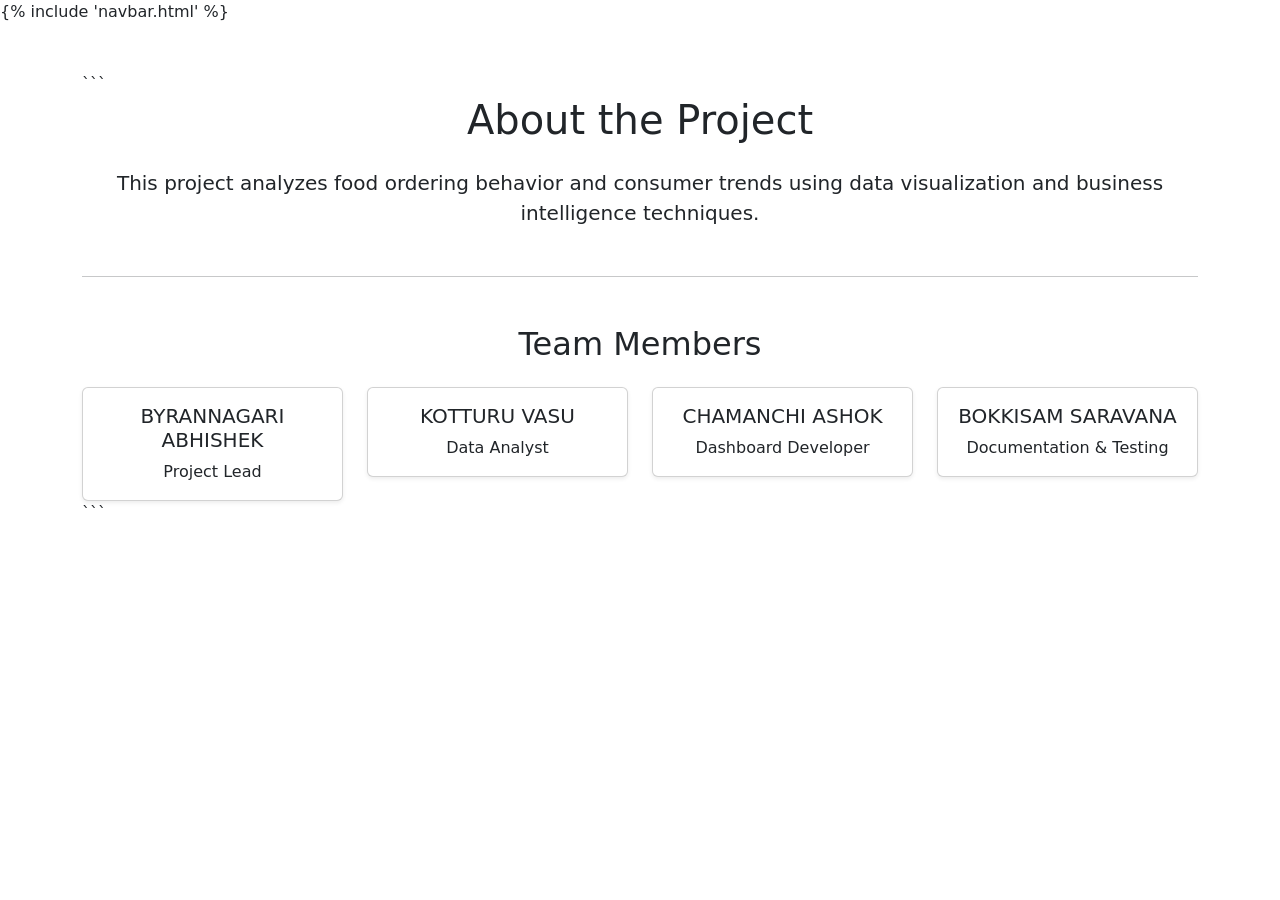
<file: templates/about.html>
<!DOCTYPE html>

<html lang="en">
<head>
<meta charset="UTF-8">
<meta name="viewport" content="width=device-width, initial-scale=1">

<title>About</title>

<link href="https://cdn.jsdelivr.net/npm/bootstrap@5.3.3/dist/css/bootstrap.min.css" rel="stylesheet">
</head>
<body>

{% include 'navbar.html' %}

<div class="container py-5">

```
<h1 class="text-center mb-4">About the Project</h1>

<p class="lead text-center">
    This project analyzes food ordering behavior and consumer trends using data visualization and business intelligence techniques.
</p>

<hr class="my-5">

<h2 class="text-center mb-4">Team Members</h2>

<div class="row g-4">

    <div class="col-md-3">
        <div class="card text-center shadow-sm">
            <div class="card-body">
                <h5 class="card-title">BYRANNAGARI ABHISHEK</h5>
                <p class="card-text">Project Lead</p>
            </div>
        </div>
    </div>

    <div class="col-md-3">
        <div class="card text-center shadow-sm">
            <div class="card-body">
                <h5 class="card-title">KOTTURU VASU</h5>
                <p class="card-text">Data Analyst</p>
            </div>
        </div>
    </div>

    <div class="col-md-3">
        <div class="card text-center shadow-sm">
            <div class="card-body">
                <h5 class="card-title">CHAMANCHI ASHOK</h5>
                <p class="card-text">Dashboard Developer</p>
            </div>
        </div>
    </div>

    <div class="col-md-3">
        <div class="card text-center shadow-sm">
            <div class="card-body">
                <h5 class="card-title">BOKKISAM SARAVANA</h5>
                <p class="card-text">Documentation & Testing</p>
            </div>
        </div>
    </div>

</div>
```

</div>

<script src="https://cdn.jsdelivr.net/npm/bootstrap@5.3.3/dist/js/bootstrap.bundle.min.js"></script>

</body>
</html>
</file>
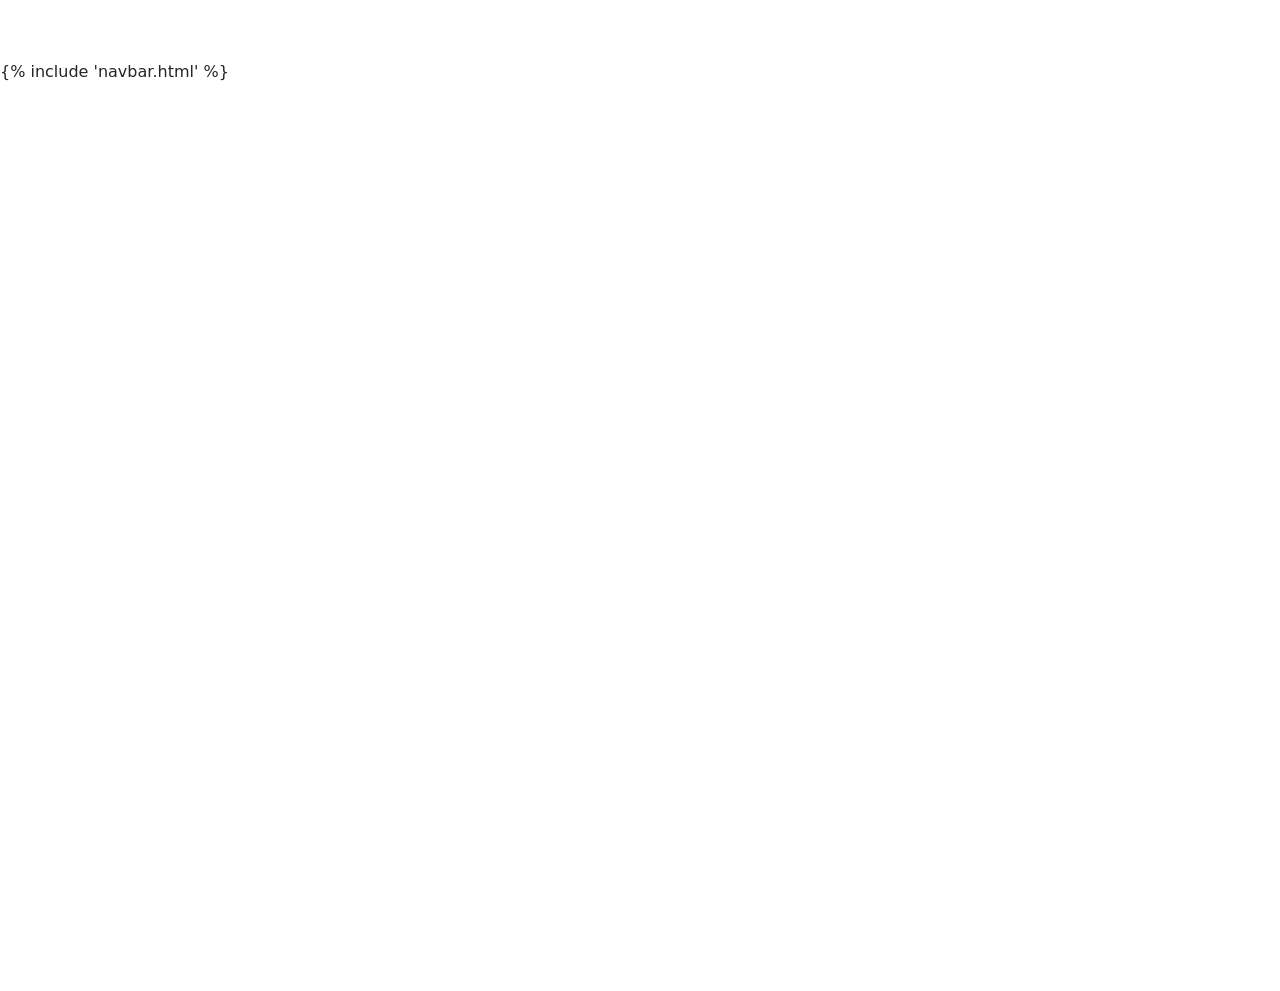
<file: templates/dashboard01.html>
<!DOCTYPE html>
<html>
<head>
    <title>Dashboard 01</title>

    <link href="https://cdn.jsdelivr.net/npm/bootstrap@5.3.3/dist/css/bootstrap.min.css" rel="stylesheet">

    <style>
        html, body {
            height: 100%;
            margin: 0;
            overflow: hidden; /* prevents scroll */
        }

        #vizDashboard1 {
            width: 100vw;
            height: 100vh;
        }

        .tableauPlaceholder {
            width: 100vw;
            height: 100vh;
        }

        .tableauViz {
            width: 100% !important;
            height: 100% !important;
        }

        /* If navbar exists, reduce height automatically */
        body {
            padding-top: 60px; /* adjust based on navbar height */
        }
    </style>
</head>

<body>

{% include 'navbar.html' %}

<div class="tableauPlaceholder" id="vizDashboard1">
    <object class="tableauViz">
        <param name="host_url" value="https%3A%2F%2Fpublic.tableau.com%2F" />
        <param name="embed_code_version" value="3" />
        <param name="site_root" value="" />
        <param name="name" value="FoodOrderingBehaviourandConsumerTrendsAStructuredAnalysisofChoicesandHabits-Dashboard1/Dashboard1" />
        <param name="tabs" value="no" />
        <param name="toolbar" value="yes" />
    </object>
</div>

<script>
    var divElement = document.getElementById('vizDashboard1');
    var vizElement = divElement.getElementsByTagName('object')[0];

    vizElement.style.width = '100%';
    vizElement.style.height = '100%';

    var scriptElement = document.createElement('script');
    scriptElement.src = 'https://public.tableau.com/javascripts/api/viz_v1.js';
    vizElement.parentNode.insertBefore(scriptElement, vizElement);
</script>

<script src="https://cdn.jsdelivr.net/npm/bootstrap@5.3.3/dist/js/bootstrap.bundle.min.js"></script>

</body>
</html>
</file>
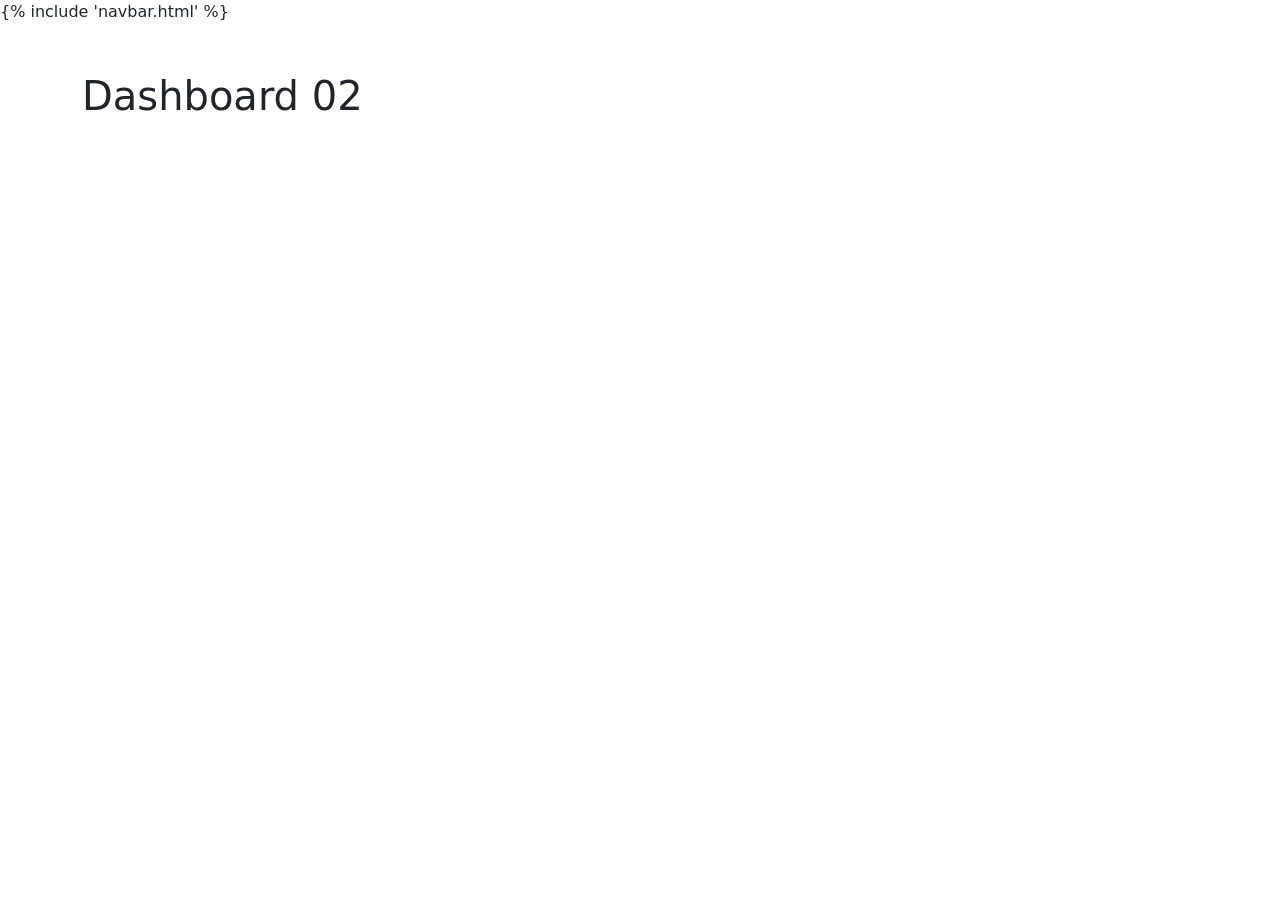
<file: templates/dashboard02.html>
<!DOCTYPE html>
<html>
<head>
    <title>Dashboard 02</title>
    <link href="https://cdn.jsdelivr.net/npm/bootstrap@5.3.3/dist/css/bootstrap.min.css" rel="stylesheet">
</head>
<body>

{% include 'navbar.html' %}

<div class="container py-5">
    <h1>Dashboard 02</h1>
    <p><div <div class="container-fluid">

    <div class="tableauPlaceholder" id="vizDashboard2" style="width:100%;">
        <object class="tableauViz" style="display:none;">
            <param name="host_url" value="https%3A%2F%2Fpublic.tableau.com%2F" />
            <param name="embed_code_version" value="3" />
            <param name="site_root" value="" />
            <param name="name" value="FoodOrderingBehaviourandConsumerTrendsAStructuredAnalysisofChoicesandHabits-Dashboard2/Dashboard2" />
            <param name="tabs" value="no" />
            <param name="toolbar" value="yes" />
        </object>
    </div>

</div>

<script>
var divElement = document.getElementById('vizDashboard2');
var vizElement = divElement.getElementsByTagName('object')[0];

vizElement.style.width = '100%';
vizElement.style.height = '900px';

var scriptElement = document.createElement('script');
scriptElement.src = 'https://public.tableau.com/javascripts/api/viz_v1.js';
vizElement.parentNode.insertBefore(scriptElement, vizElement);
</script>
</div>

<script src="https://cdn.jsdelivr.net/npm/bootstrap@5.3.3/dist/js/bootstrap.bundle.min.js"></script>

</body>
</html>
</file>
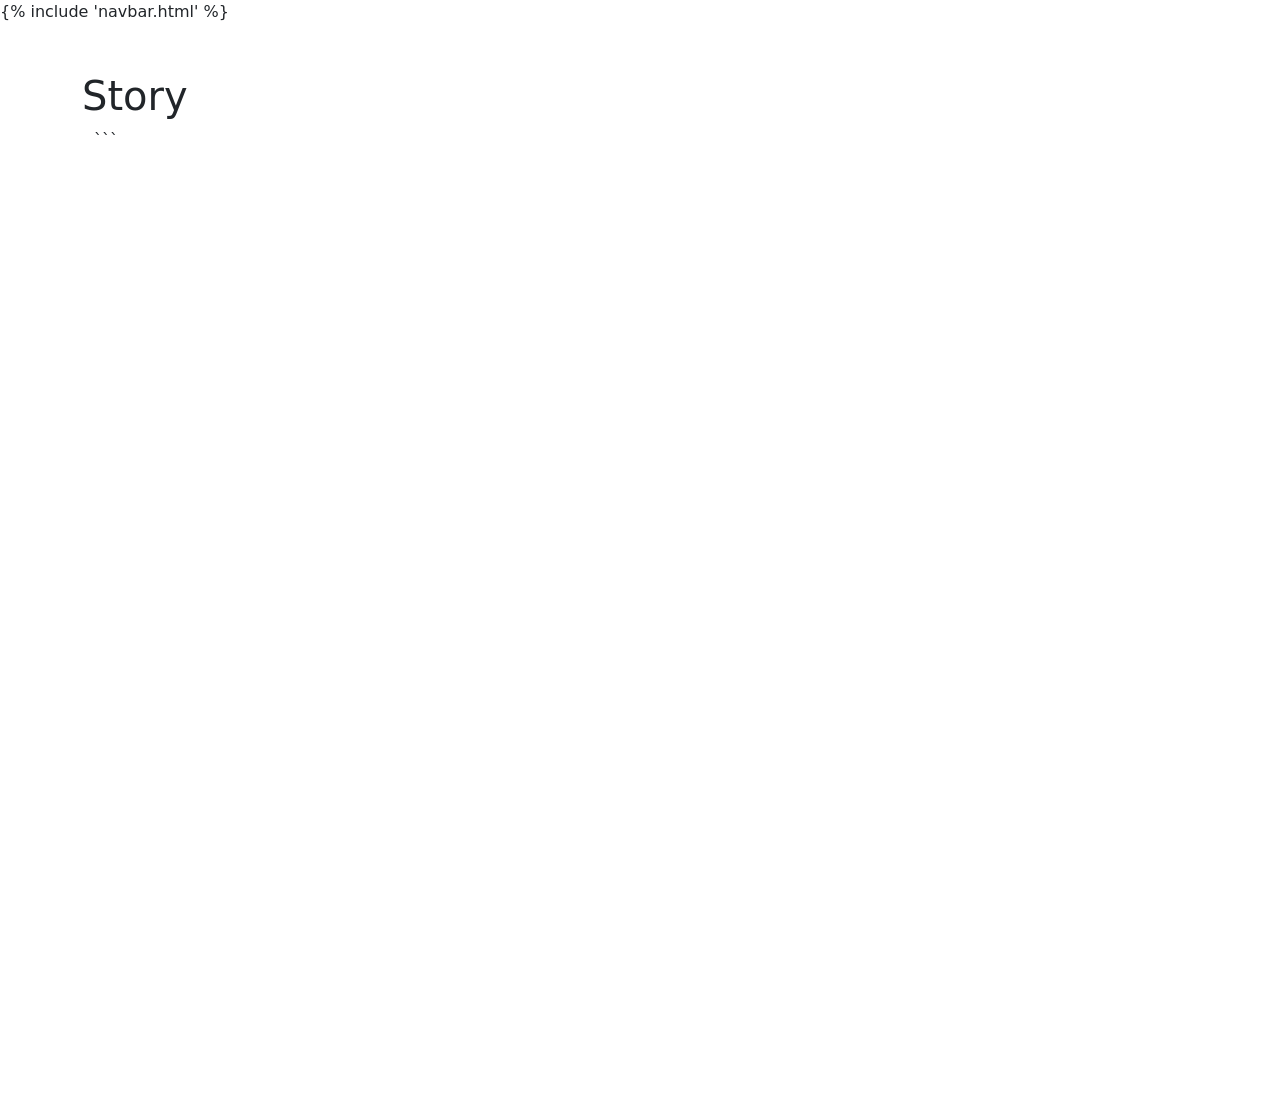
<file: templates/story.html>
<!DOCTYPE html>
<html>
<head>
    <title>Story</title>
    <link href="https://cdn.jsdelivr.net/npm/bootstrap@5.3.3/dist/css/bootstrap.min.css" rel="stylesheet">
</head>
<body>

{% include 'navbar.html' %}

<div class="container py-5">
    <h1>Story</h1>
<div class="container-fluid">

```
<!DOCTYPE html>
<html>
<head>
    <title>Food Ordering Story</title>

    <style>
        html, body {
            margin: 0;
            height: 100%;
            overflow: hidden;
        }

        #viz1781720388744 {
            width: 100vw;
            height: 100vh;
        }

        .tableauViz {
            width: 100% !important;
            height: 100% !important;
        }
    </style>
</head>

<body>

<div class='tableauPlaceholder' id='viz1781720388744' style='position: relative'>

    <noscript>
        <a href='#'>
            <img alt='Food Ordering Behaviour and Consumer Trends'
                 src='https://public.tableau.com/static/images/Fo/FoodOrderingBehaviourandConsumerTrendsAStructuredAnalysisofChoicesandHabits-STORY/Story1/1_rss.png'
                 style='border: none' />
        </a>
    </noscript>

    <!DOCTYPE html>
<html>
<head>
    <title>Food Ordering Story</title>

    <style>
        html, body {
            margin: 0;
            height: 100%;
            overflow: hidden;
        }

        #viz1781720388744 {
            width: 100vw;
            height: 100vh;
        }

        .tableauViz {
            width: 100% !important;
            height: 100% !important;
        }
    </style>
</head>

<body>

<div class='tableauPlaceholder' id='viz1781720388744' style='position: relative; width:100vw; height:100vh;'>

    <noscript>
        <a href='#'>
            <img alt='Food Ordering Behaviour'
                 src='https://public.tableau.com/static/images/Fo/FoodOrderingBehaviourandConsumerTrendsAStructuredAnalysisofChoicesandHabits-STORY/Story1/1_rss.png'
                 style='border:none' />
        </a>
    </noscript>

    <object class='tableauViz' style='display:none;'>
        <param name='host_url' value='https%3A%2F%2Fpublic.tableau.com%2F' />
        <param name='embed_code_version' value='3' />
        <param name='site_root' value='' />
        <param name='name' value='FoodOrderingBehaviourandConsumerTrendsAStructuredAnalysisofChoicesandHabits-STORY/Story1' />
        <param name='tabs' value='no' />
        <param name='toolbar' value='yes' />
        <param name='static_image' value='https://public.tableau.com/static/images/Fo/FoodOrderingBehaviourandConsumerTrendsAStructuredAnalysisofChoicesandHabits-STORY/Story1/1.png' />
        <param name='animate_transition' value='yes' />
        <param name='display_static_image' value='yes' />
        <param name='display_spinner' value='yes' />
        <param name='display_overlay' value='yes' />
        <param name='display_count' value='yes' />
        <param name='language' value='en-US' />
    </object>

</div>

<script>
    var divElement = document.getElementById('viz1781720388744');
    var vizElement = divElement.getElementsByTagName('object')[0];

    vizElement.style.width = '100%';
    vizElement.style.height = '100%';

    var scriptElement = document.createElement('script');
    scriptElement.src = 'https://public.tableau.com/javascripts/api/viz_v1.js';
    vizElement.parentNode.insertBefore(scriptElement, vizElement);
</script>

</body>
</html>
</script>

</body>
</html>
</file>
